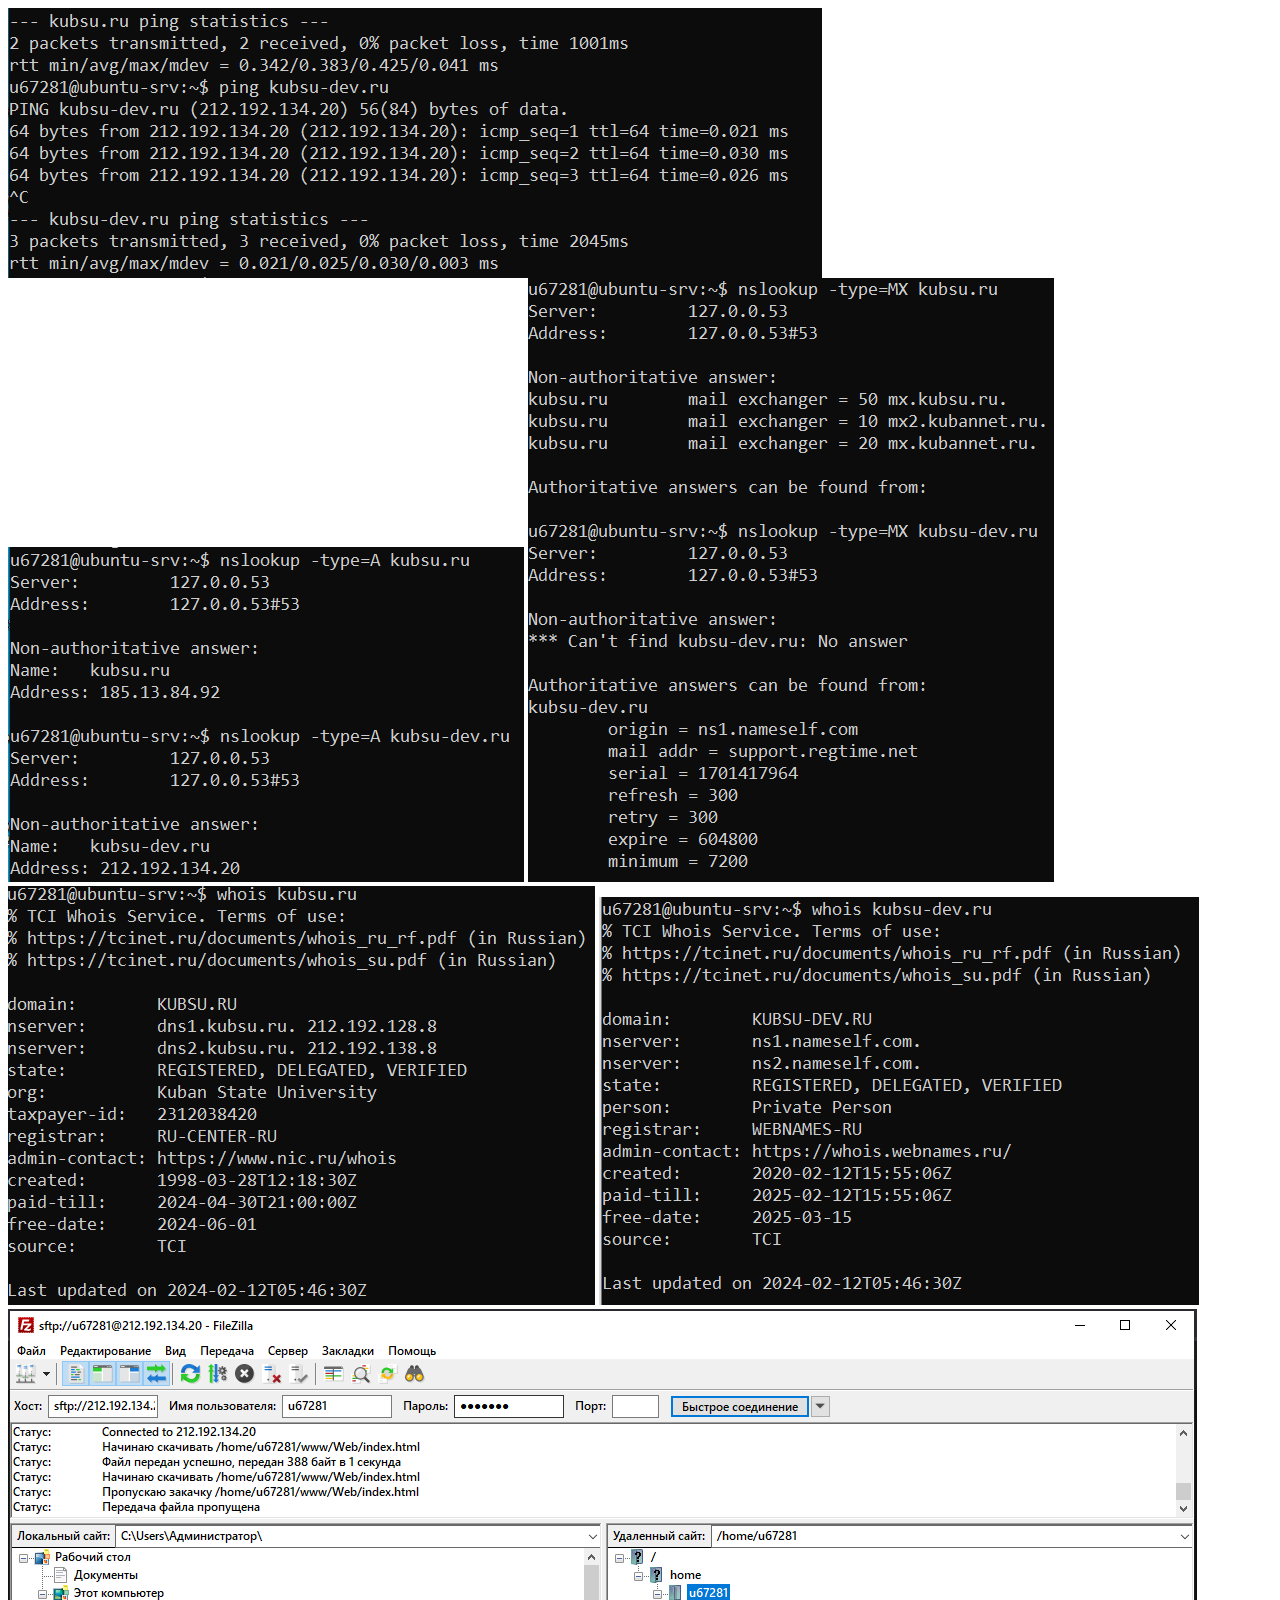
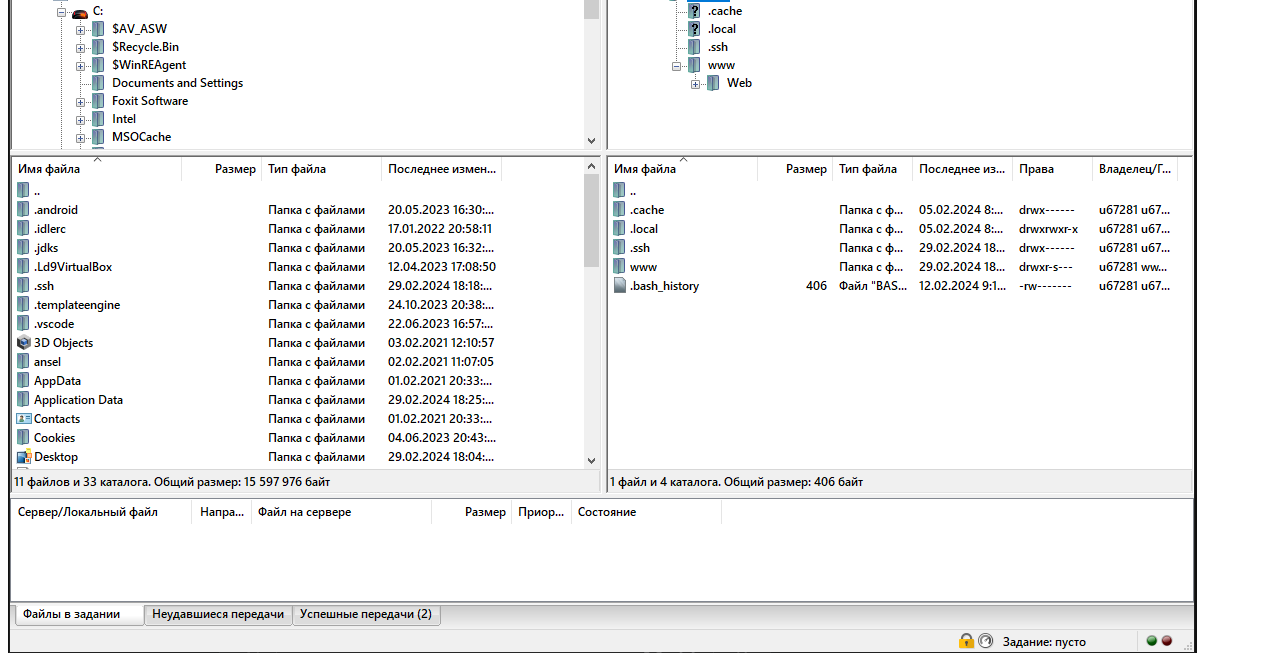
<file: index.html>
<!DOCKTYPE html>

<head>
    <title>
         <a 1 Задание>
         </a>
    </title>
</head>

<body>
    <img src="Ping.PNG" alt="Ping photo">
    <img src="A.PNG" alt="A записи фото">
    <img src="MX.PNG" alt="MX записи фото">
    <img src="whois_kubsu.PNG" alt="whois_kubsu">
    <img src="whois_kubsu-dev.PNG" alt="whois_kubsu-dev">
    <img src="FileZilla_screen.PNG" alt="screen">
</body>
</file>
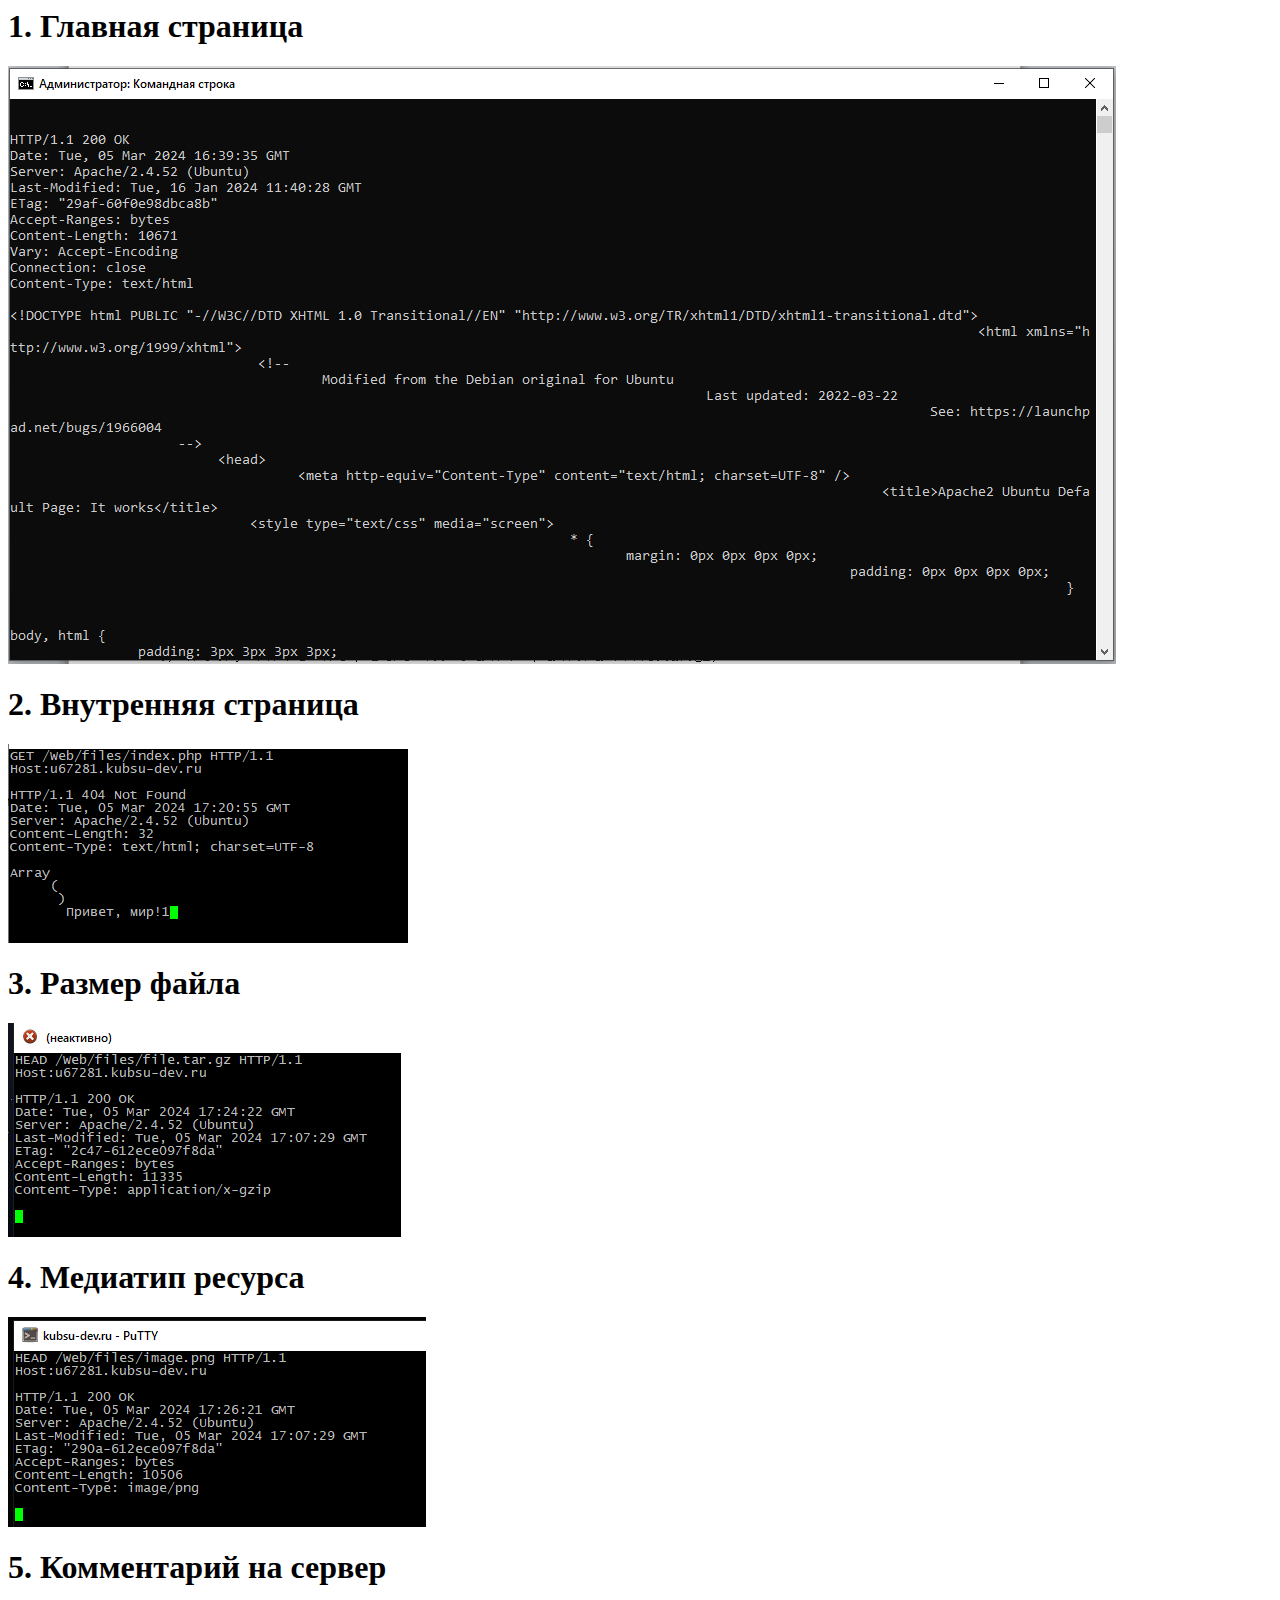
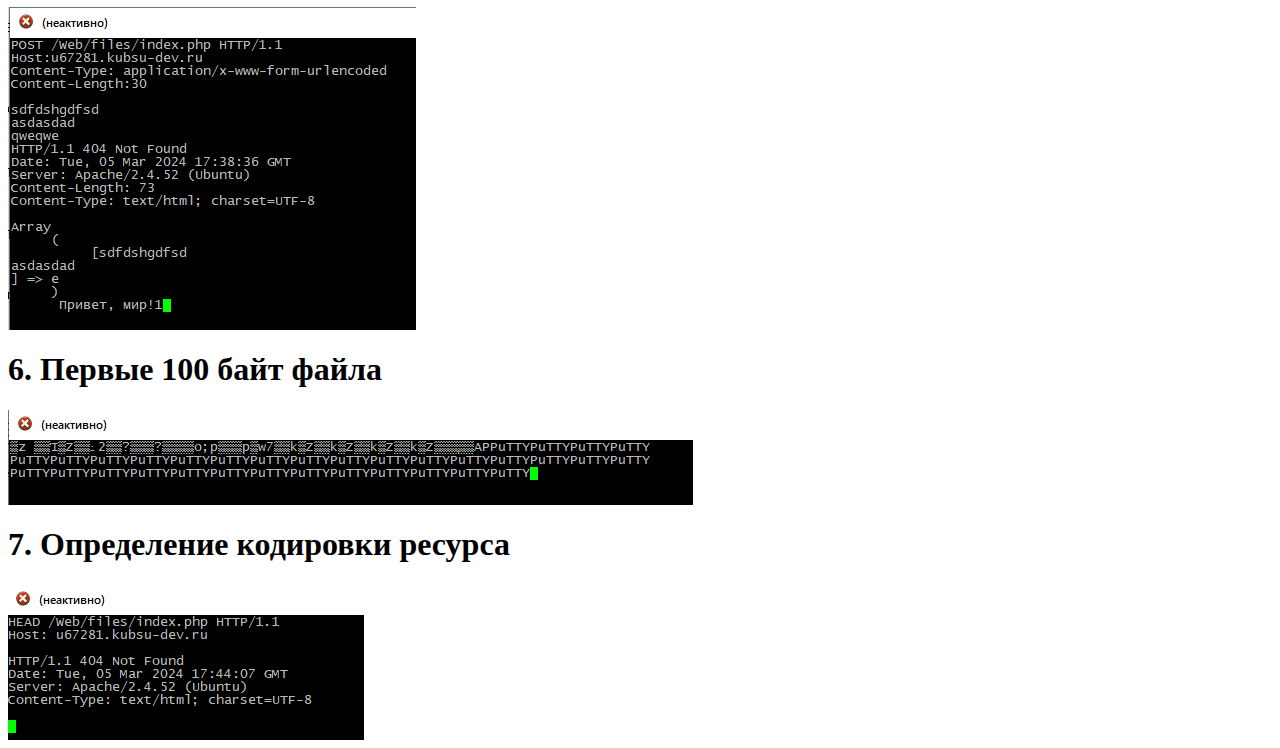
<file: Task2/index.html>
<!DOCKTYPE html>

   <head>
        <meta charset="utf-8">
        <title>
            <a 2 Задание>
            </a>
        </title>
    </head>

    <body>
        <h1>1. Главная страница</h1>
        <img src="MainPageTelnet.PNG" alt="MainPageTelnet">
        <h1>2. Внутренняя страница</h1>
        <img src="VnutrPagePutty.PNG" alt="VnutrPagePutty">
        <h1>3. Размер файла</h1>
        <img src="SizeFilePutty.PNG" alt="SizeFilePutty">
        <h1>4. Медиатип ресурса</h1>
        <img src="TypeOfFilePutty.PNG" alt="TypeOfFilePutty">
        <h1>5. Комментарий на сервер</h1>
        <img src="Comment.PNG" alt="Comment">
        <h1>6. Первые 100 байт файла</h1>
        <img src="FirstBytes.PNG" alt="FirstBytes">
        <h1>7. Определение кодировки ресурса</h1>
        <img src="CodePage.PNG" alt="CodePage">
    </body>
</file>
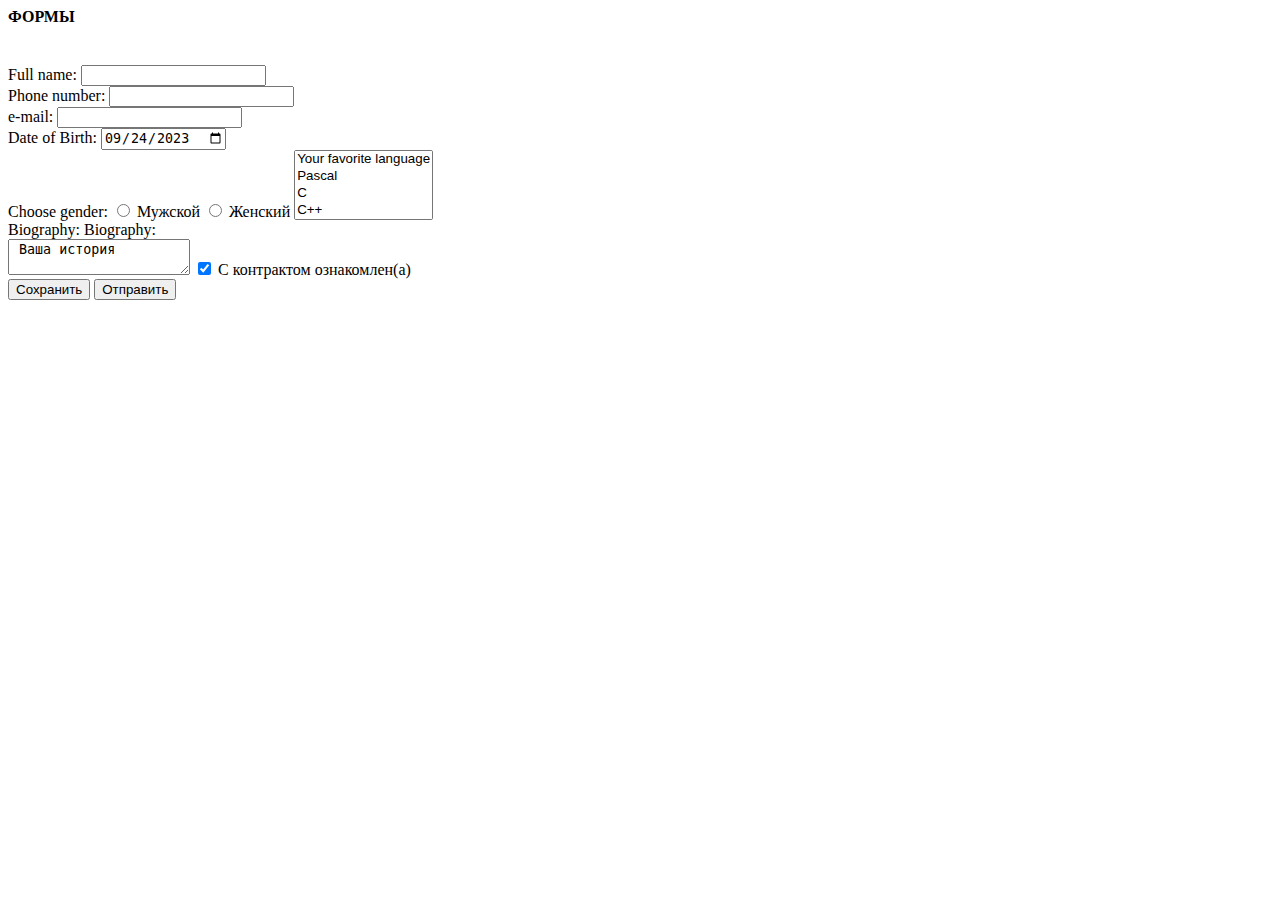
<file: Task3/index.html>
<head>
    <meta charset="utf-8">
    <title>
        <a 3 Задание>
        </a>
    </title>
</head>

<body>
    <h4 class="list" id="forms">ФОРМЫ</h4>
    <br>
    <form action="index1.php" method="POST">
        <label for="FIO">Full name:</label>
        <input class="lab" type="text" id="FIO" name="FIO" required>
        <br>
        <label for="PHONE">Phone number:</label>
        <input class="lab" type="tel" id="PHONE" name="PHONE" required>
        <br>
        <label for="EMAIL">e-mail:</label>
        <input class="lab" type="email" id="EMAIL" name="EMAIL" required>
        <br>
        <label for="BIRTHDATE">Date of Birth:</label>
        <input class="lab" value="2023-09-24" type="date" id="BIRTHDATE" name="BIRTHDATE" required>
        <br>
        <label for="GENDER">Choose gender:</label>
        <input type="radio" id="male" name="GENDER" value="male" required>
        <label for="male">Мужской</label>
        <input type="radio" id="female" name="GENDER" value="female" required>
        <label for="male">Женский</label>
        <label>
            <select class="lab" name="Lang_Prog[]" multiple="multiple">
                <option value=""> Your favorite language</option>
                <option value="1"> Pascal</option>
                <option value="2"> C</option>
                <option value="3"> C++</option>
                <option value="4"> JavaScript</option>
                <option value="5"> PHP</option>
                <option value="6"> Python</option>
                <option value="7"> Java</option>
                <option value="8"> Haskel</option>
                <option value="9"> Clojure</option>
                <option value="10"> Prolog</option>
                <option value="11"> Scala</option>
            </select>
        </label>
        <br>
        <label for="BIOGRAFY">Biography:</label>
        Biography: <br> <textarea class="lab" name="BIOGRAFY" name="BIOGRAFY" required> Ваша история </textarea>

        <label>
            <input type="checkbox" checked="checked">
        </label> С контрактом ознакомлен(а)<br>

        <button class="button"> Сохранить </button>
        <input class="button" type="submit" value="Отправить">
    </form>
</body>
</file>
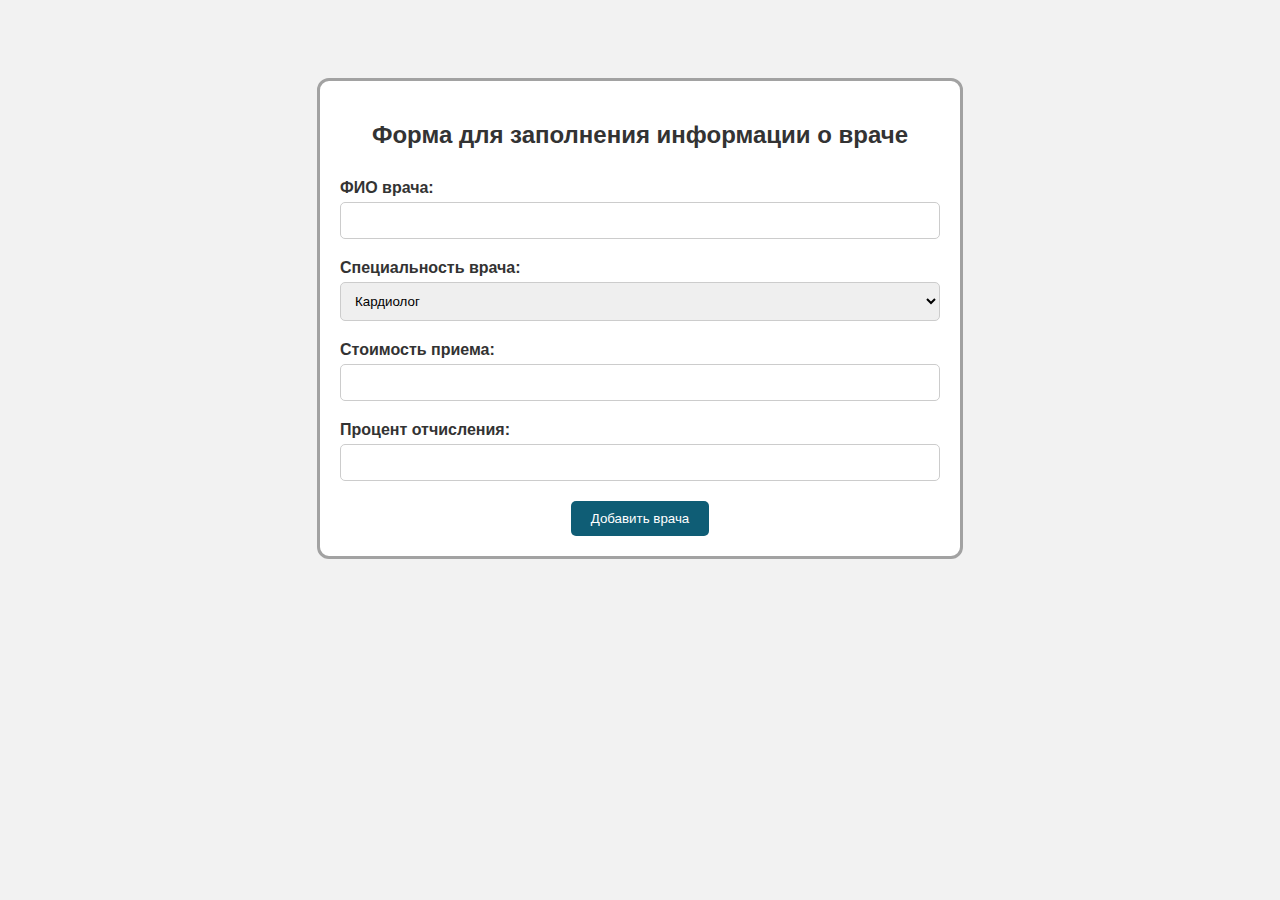
<file: SummerPractice/form.html>
<!DOCTYPE html>
<html>

<head>
    <meta name="viewport" content="width=device-width, initial-scale=1.0">
    <meta charset="UTF-8">
    <link rel="stylesheet" href="style.css">
    <title>Добавить врача</title>
</head>

<body>
    <div class='form-container'>
        <form action="index.php" method="POST">
            <h2>Форма для заполнения информации о враче</h2>

            <div class='form-section'>
                <label for="FIO_DOCTOR">ФИО врача:</label>
                <input type="text" class="form-control" name="FIO_DOCTOR">
            </div>

            <div class='form-section'>
                <label for="SPECIALITY_DOCTOR">Специальность врача:</label>
                <select class="form-control" id="SPECIALITY_DOCTOR" name="SPECIALITY_DOCTOR">
                    <option value="Кардиолог">Кардиолог</option>
                    <option value="Терапевт">Терапевт</option>
                    <option value="Хирург">Хирург</option>
                    <option value="Педиатр">Педиатр</option>
                    <option value="Гинеколог">Гинеколог</option>
                    <option value="Психиатр">Психиатр</option>
                    <option value="Невролог">Невролог</option>
                    <option value="Ортопед">Ортопед</option>
                    <option value="Дерматолог">Дерматолог</option>
                </select>
            </div>

            <div class="form-section">
                <label for="COST_OF_ADMISSION">Стоимость приема:</label>
                <input type="number" class="form-control" id="COST_OF_ADMISSION" name="COST_OF_ADMISSION">
            </div>

            <div class="form-section">
                <label for="PERCENTAGE_OF_SALARY">Процент отчисления:</label>
                <input type="number" class="form-control" id="PERCENTAGE_OF_SALARY" name="PERCENTAGE_OF_SALARY">
            </div>

            <button type="submit" class="button">Добавить врача</button>
        </form>
    </div>
</body>

</html>
</file>
<file: SummerPractice/style.css>
body {
    font-family: Arial, sans-serif;
    background-color: #f2f2f2;
    padding: 20px;
}

.form-container {
    background-color: #ffffff;
    padding: 20px;
    border-radius: 12px;
    border: 3px solid #a2a2a2;
    /* box-shadow: 0 4px 8px rgba(0, 0, 0, 0.1); */
    max-width: 600px;
    margin: auto;
    margin-top: 50px;
}

.form-container h2 {
    text-align: center;
    margin-bottom: 30px;
    color: #333;
}

.form-section {
    margin-bottom: 20px;
}

.form-section label {
    display: block;
    font-weight: bold;
    margin-bottom: 5px;
    color: #333;
}

.form-control {
    width: 100%;
    padding: 10px;
    border-radius: 5px;
    border: 1px solid #ccc;
    box-sizing: border-box;
}

.error {
    border: 1px solid red;
}

.button {
    background-color: #0f5d75;
    color: #ffffff;
    padding: 10px 20px;
    border: none;
    border-radius: 5px;
    cursor: pointer;
    display: block;
    margin: 0 auto;
}

.button:hover {
    background-color: #26829e;
}

#messages {
    margin-top: 20px;
    background-color: #f8d7da;
    padding: 10px;
    border-radius: 5px;
    border: 1px solid #f5c6cb;
    color: #721c24;
}
</file>
